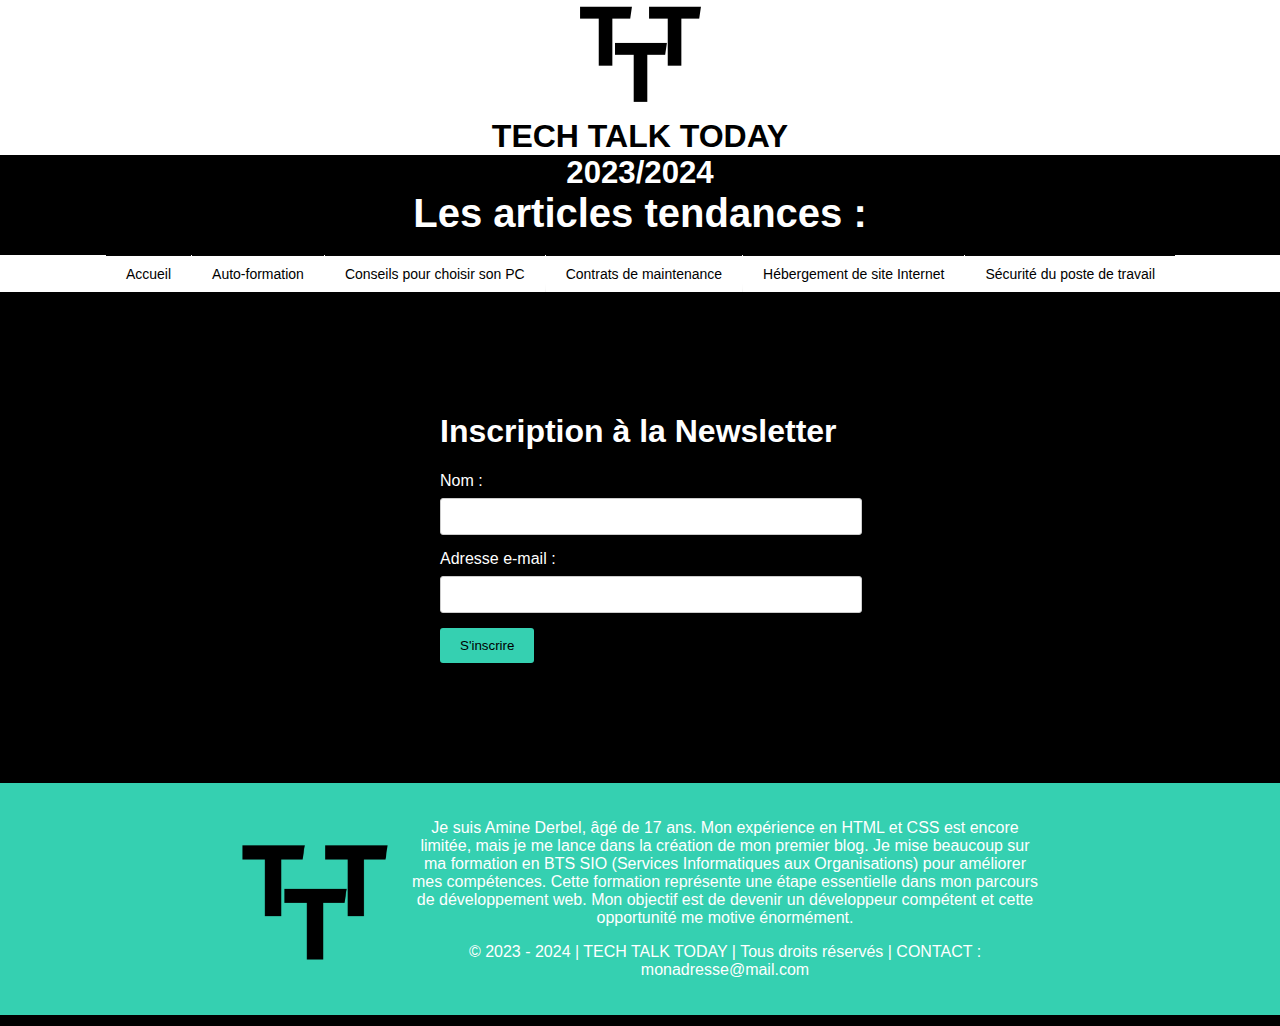
<file: Blog Info AP/articles/inscripNL.html>
<!DOCTYPE html>
<html lang="fr">

<head>
    <meta charset="UTF-8">
    <meta name="viewport" content="width=device-width, initial-scale=1.0">
    <title>Inscription à la Newsletter</title>
    <link href="../CSS/style2.css" rel="stylesheet" type="text/css" />
</head>

<body>
    <div class="header-haut">
        <a href="../index2.html"><img height="125" width="125" src="../IMG/logo TTT blanc.png"></a>
        <h1 style="margin: 0px;">TECH TALK TODAY</h1>
    </div>

    <div class="header-centre">
        <h3 style="margin: 0;">2023/2024</h3>
        <h2 style="margin: 0;">Les articles tendances :</h2>
    </div>
    <nav>
        <ul>
            <li><a href="../index2.html" class="button">Accueil</a></li>
            <li><a href="a1.html" class="button">Auto-formation</a></li>
            <li><a href="prochainement.html" class="button">Conseils pour choisir son PC</a></li>
            <li><a href="prochainement.html" class="button">Contrats de maintenance</a></li>
            <li><a href="a4.html" class="button">Hébergement de site Internet</a></li>
            <li><a href="a8.html" class="button">Sécurité du poste de travail</a></li>
        </ul>
    </nav>
    <div class="container">
        <h1>Inscription à la Newsletter</h1>
        <form action="#" method="post">
            <label for="nom">Nom :</label>
            <input type="text" id="nom" name="nom" required>

            <label for="email">Adresse e-mail :</label>
            <input type="email" id="email" name="email" required>

            <button type="submit">S'inscrire</button>
        </form>
    </div>
    <footer>
        <div class="footer-content">
            <img class="logoturq" height="150" width="150" src="../IMG/logoturquoise.png">
            <div class="fc-content">
                <p>Je suis Amine Derbel, âgé de 17 ans. Mon expérience en HTML et CSS est encore limitée, mais je me
                    lance dans la création de mon premier blog.
                    Je mise beaucoup sur ma formation en BTS SIO (Services Informatiques aux Organisations) pour
                    améliorer mes compétences. Cette formation représente une étape
                    essentielle dans mon parcours de développement web. Mon objectif est de devenir un développeur
                    compétent et cette opportunité me motive énormément.</p>
                <p>© 2023 - 2024 | TECH TALK TODAY | Tous droits réservés | CONTACT : monadresse@mail.com</p>
            </div>
        </div>
    </footer>
</body>

</html>
</file>
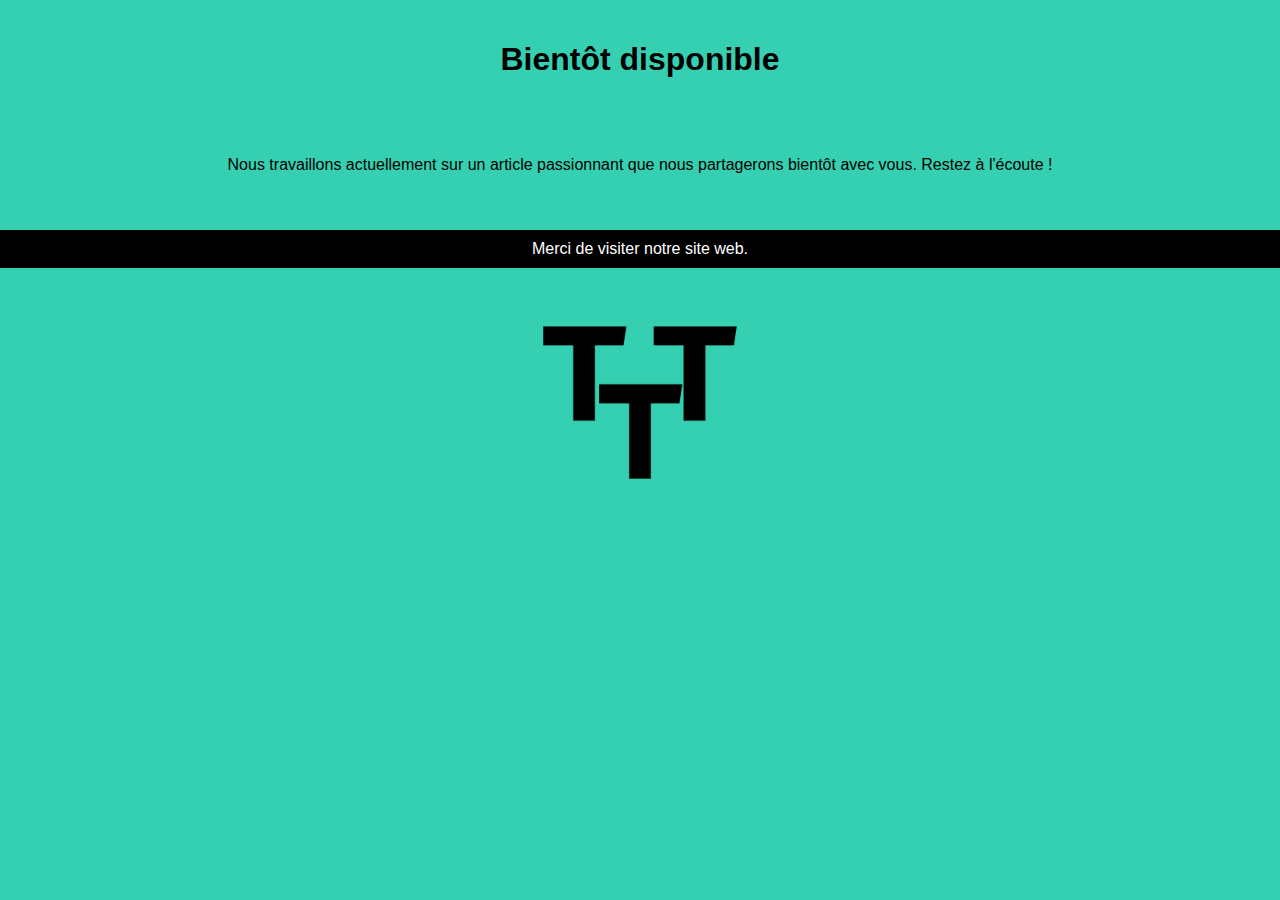
<file: Blog Info AP/articles/prochainement.html>
<!DOCTYPE html>
<html>

<head>
    <meta charset="UTF-8">
    <meta name="viewport" content="width=device-width ">
    <title>Article à venir</title>
    <link href="../CSS/style2.css" rel="stylesheet" type="text/css" />
</head>

<body class="bodyproch">
    <header class="headerproch">
        <h1>Bientôt disponible</h1>
    </header>
    <main class="mainproch">
        <p>Nous travaillons actuellement sur un article passionnant que nous partagerons bientôt avec vous. Restez à
            l'écoute !</p>
    </main>
    <footer class="footerproch">
        <a href="../index2.html">Merci de visiter notre site web.</a>
    </footer>
    <div class="imgLT">
        <a href="../index2.html"><img height="200" width="200" src="../IMG/logoturquoise.png"></a>
    </div>
</body>

</html>
</file>
<file: Blog Info AP/CSS/style2.css>
html {
    background-color: black;
    height: 100%;
    width: 100%;
}

body {
    height: 100vh;
    margin: 0;
}

.simple-banner {
    margin-top: -10px;
    background: #35d0b1;
    width: 100%;
    text-align: center;
    z-index: 99999;
    position: relative;
    display: block;
}

.simple-banner .simple-banner-text {
    color: #ffffff;
    font-size: 18px;
    font-weight: 700;
    padding: 10px 20px;
}

.header-haut {
    color: #000000;
    background-color: white;
    text-align: center;
    margin-top: -11px;
    width: 100;
}

.header-centre {
    margin: 0;
    height: 90px;
    display: flex;
    font-size: 20pt;
    color: #ffffff;
    text-align: center;
    flex-direction: column;
}


.perso {
    color: white;
    text-align: center;
}

a {
    text-decoration: none;
    color: white;
}

li {
    display: inline;

}

ul li a {
    display: block;
    text-decoration: none;
    color: #000000;
    border-top: 1px solid #030303;
    padding: 5px 15px 5px 15px;
    background: #ffffff;
    margin-left: 1px;
    white-space: nowrap;
}

ul {
    display: flex;
    font-family: Arial, Verdana;
    font-size: 14px;
    margin: 0;
    padding: 0;
    justify-content: center;
}

nav {
    margin-top: 10px;
    color: black;
    width: 100%;
    background-color: #ffffff;
}

.apercu {
    margin-top: 25px;
    width: 100%;
    background-color: #ffffff;
    color: black;

}

.apercu-content {
    width: 1000px;
    margin: auto;
}

.main {
    width: 900px;
    margin: auto;
    padding: 20px;
    border: 1px solid;
    border-radius: 10px;

}

.chapeau {
    width: 900px;
    padding-top: 20px;
    margin: auto;
    font-size: 1.5rem;
    line-height: 180%;
    font-weight: 700;
}

footer {
    margin-top: 20px;
    background-color: #35d0b1;
    color: #fff;
    text-align: center;
    padding: 20px;
}

.logoturq {
    margin-right: 20px;
}

.footer-content {
    display: flex;
    max-width: 800px;
    margin: 0 auto;
    align-content: center;
    align-items: center;
}

body {
    font-family: Century Gothic, CenturyGothic, AppleGothic, sans-serif;
    color: white;
}


.button {
    display: inline-block;
    padding: 10px 20px;
    background-color: #ffffff;
    color: #000000;
    transition: background-color 0.5s ease-in-out;
}

.button:hover {
    background-color: #35d0b1;
}


.wrapper {
    max-width: 500px;
    margin: 0 auto;
}

.wrapper>div {
    background-color: rgba(100, 100, 100, 0.5);
    padding: 1em;
    color: #000000;
}

.wrapper {
    display: grid;
    grid-template-columns: repeat(3, 1fr);
    grid-gap: 10px;
    grid-auto-rows: minmax(100px, auto);
    align-items: center;
    justify-content: center;
}

.one {
    grid-column: 1 / 2;
    grid-row: 1;
}

.two {
    grid-column: 3/ 2;
    grid-row: 1;
}

.three {
    grid-column: 3/ 4;
    grid-row: 1;
}

label {
    display: block;
    margin-bottom: 8px;
}

input[type="text"],
input[type="email"] {
    width: 100%;
    padding: 10px;
    margin-bottom: 15px;
    border: 1px solid #ccc;
    border-radius: 3px;
}

button[type="submit"] {
    background-color: #35d0b1;
    color: black;
    padding: 10px 20px;
    border: none;
    border-radius: 3px;
    cursor: pointer;
}

button[type="submit"]:hover {
    background-color: #269c85;
}

.container {
    max-width: 400px;
    margin: 0 auto;
    padding: 100px;
    background-color: black;
    border-radius: 5px;
    box-shadow: 0 0 10px rgba(0, 0, 0, 0.1);
}

.bodyproch {
    background-color: #35d0b1;
    color: black;
    font-family: Arial, sans-serif;
    height: 100vh;
    margin: 0px;
}

.headerproch {
    text-align: center;
    padding: 20px;
}

.mainproch {
    text-align: center;
    padding: 20px;
}

.footerproch {
    text-align: center;
    padding: 10px;
    background-color: black;
}

.imgLT {
    display: flex;
    justify-content: center;
    margin-top: 30px;
}

.annee {
    margin: 0;
}

.arttitre{
    margin: 0px;
}

.avis>img{
    border-radius: 50%;
    padding: 12px;
}

.avis{
    padding-top: 30px;
    width: 900px;
    margin: auto;
    display: flex;
    
}

.avis-content{
    font-size: 13px;
}

.rotation:hover {
    transform: scale(1.3) rotate(-5deg);
    transition: all 0.3s;
}
</file>
